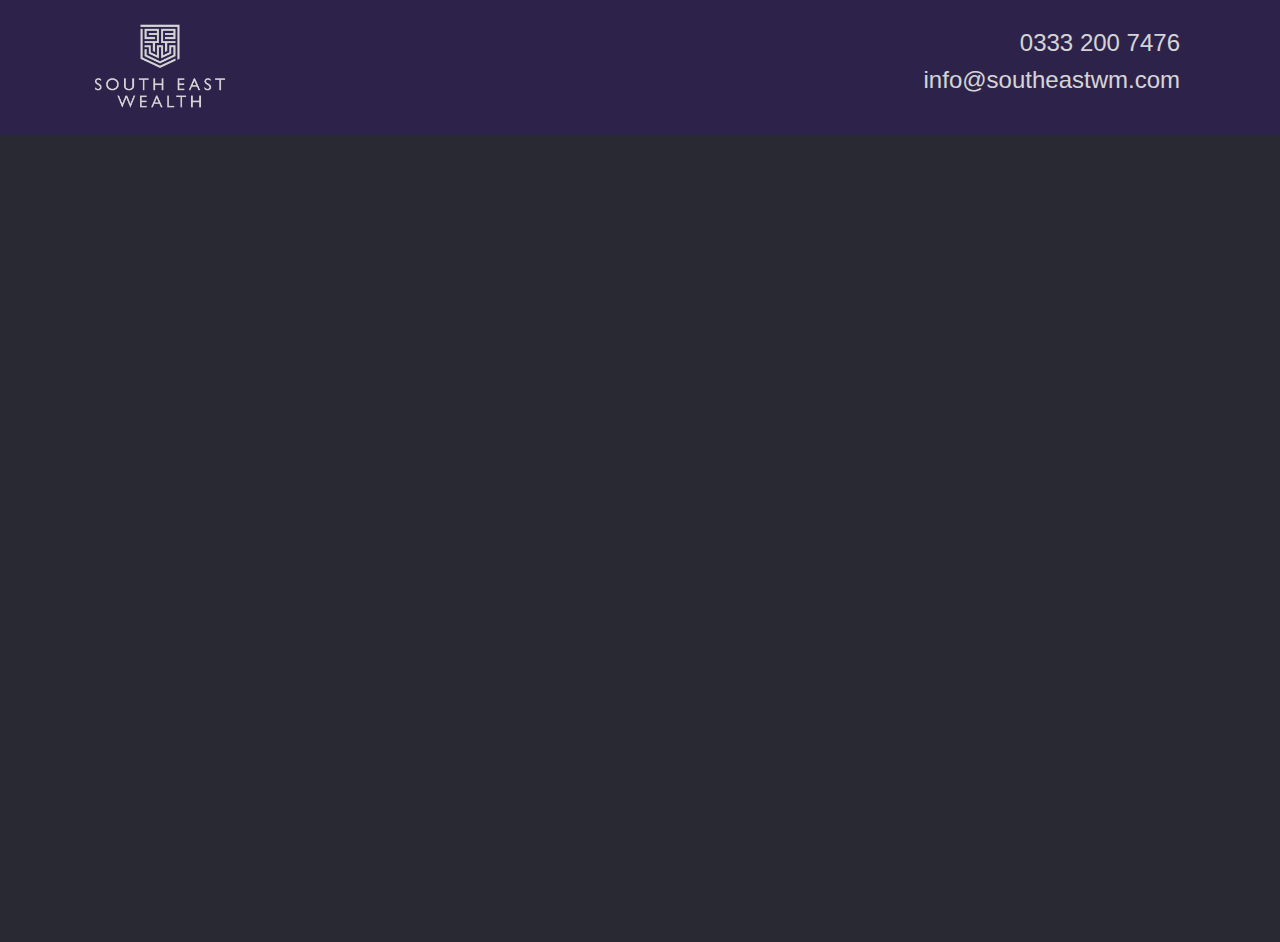
<file: bookings.html>
<!DOCTYPE html>
<html lang="en">
<head>
   <!-- Global site tag (gtag.js) - Google Analytics -->
<script async src="https://www.googletagmanager.com/gtag/js?id=UA-101641346-2"></script>
<script>
  window.dataLayer = window.dataLayer || [];
  function gtag(){dataLayer.push(arguments);}
  gtag('js', new Date());

  gtag('config', 'UA-101641346-2');
</script>

    <meta charset="UTF-8">
    <meta name="viewport" content="width=device-width, initial-scale=1.0">
    <meta http-equiv="X-UA-Compatible" content="ie=edge">
    <link rel="stylesheet" href="stylesheets/font-awesome.min.css">
    <link rel="stylesheet" href="stylesheets/bootstrap.css">
    <link rel="stylesheet" href="stylesheets/style.css">
    <title>South East Wealth Bookings</title>
</head>
<nav class="navbar navbar-expand-sm navbar-dark fixed-top">
        <div class="container">
            <a href="/" class="navbar-brand">
                <img class="navImg"img src="images/navbarLogo.png">
            </a>
            <button class="navbar-toggler" data-toggle="collapse" data-target="#navbarCollapse">
                <span class="navbar-toggler-icon"></span>
            </button>
            <div class="collapse navbar-collapse" id="navbarCollapse">
              <div class="col text-center">
                <ul class ="navbar-nav ml-auto">
                    
                    <li class="nav-item1">
                        <a href="#home" class="nav-link"></a>
                    </li>   
                </ul> 
               </div> 
            </div>
            <div class="col text-right"><h4>0333 200 7476</h4>
                <h4>info@southeastwm.com</h4>
            </div>  
        </div>
</nav>

<body>
        <!-- ACUITY Beginning-->
        <section id="booking-head-section" class="booking">
                <div class="container">
        <iframe src="https://app.acuityscheduling.com/schedule.php?owner=17020756&calendarID=2694236" width="100%" height="800" frameBorder="0"></iframe><script src="https://embed.acuityscheduling.com/js/embed.js" type="text/javascript"></script>
                </div>
        </section>



</body>
</html>
</file>
<file: stylesheets/style.css>
body {
  background-color: #282933;
  color: #fff; }

  .article-body{
    background-color: #fcf8fa;
    color: #333;

}

.top-navigation-wrapper{
     background-color: #282933;
}

.gdkd-text-block{
    background-color: #282933;
}

.navbar {
  opacity: 0.8; }

  .navbar{
    background-color: #2f2250;
    border-bottom:#2f2250 3px solid;
    opacity: 0.8;
}

.articlenavbar{
    background-color: #2f2250;
    border-bottom:#2f2250 3px solid;
}

.navbar-custom .navbar-nav .nav-link {
    color: rgb(255, 255, 255);
}

.nav-item1{
    color:#fff
}

.navbarCollapse{
    top:100px;
}

#home-section{
    background:url('../images/exploreImg1.jpg')no-repeat;
    min-height:900px;
    background-size:cover;
    background-attachment:fixed;
}

.dark-overlay{
    background-color:rgba(0,0,0,0.3);
    position:absolute;
    top:0;
    left:0;
    width:100%;
    min-height:900px;
}

.home-inner{
    padding-top:150px;
}

.card-form{
    background-color: #2f2250;
    opacity:0.8;
}


.fa2{
    color:#fff;
    background:#333;
    padding:4px;
    border-radius:5px;
    font-size:30px;    
    }

.navImg{
    width:150px;
    height:106px;
}

#bragbar-section{
    color:#333;
    opacity:0.8;
    position:absolute;
    top:600px;
    left:0;
    width:100%;
    height: 100px;
    display:flex;

}


.bragC {
    padding: 20px 0 20px 0;
    text-align: center;
}

.imagecolumn{
    display:inline-block;
}



.moneyadvice{
    width:60px;
    height: 60px;
    margin-right:125px;
}

.ombudsman{
    width:150px;
    height: 60px;
    margin-right:125px;
}

.cisi{
    width:100px;
    height: 60px;
    margin-right:125px;
}

.invicta{
    width:100px;
    height: 60px;
    
}




.loginImg{
    display: block;
    margin-left: auto;
    margin-right:auto;
    width:50%
}

.create::before {
    content: "";
    display: block;
    height: 135px; /* fixed header height*/
    margin: -135px 0 0; /* negative fixed header height */
}

.finplan::before {
    content: "";
    display: block;
    height: 135px; /* fixed header height*/
    margin: -135px 0 0; /* negative fixed header height */
}

.articleSection::before {
    content: "";
    display: block;
    height: 135px; /* fixed header height*/
    margin: 0 0 0; /* negative fixed header height */

}

.footer{
    height:125px;
    background-color: #282933;
    padding: 25px 0 0 0;
}

.booking{
    margin-top: 135px;
}

.hr{
    height: 3px;
    color:#282933;
}

.h3{
    text-align:center;
}

.mc_embed_signup_scroll{
    color:#333;
}

.Subbtn{
    background-color: #ffb900;
}
</file>
